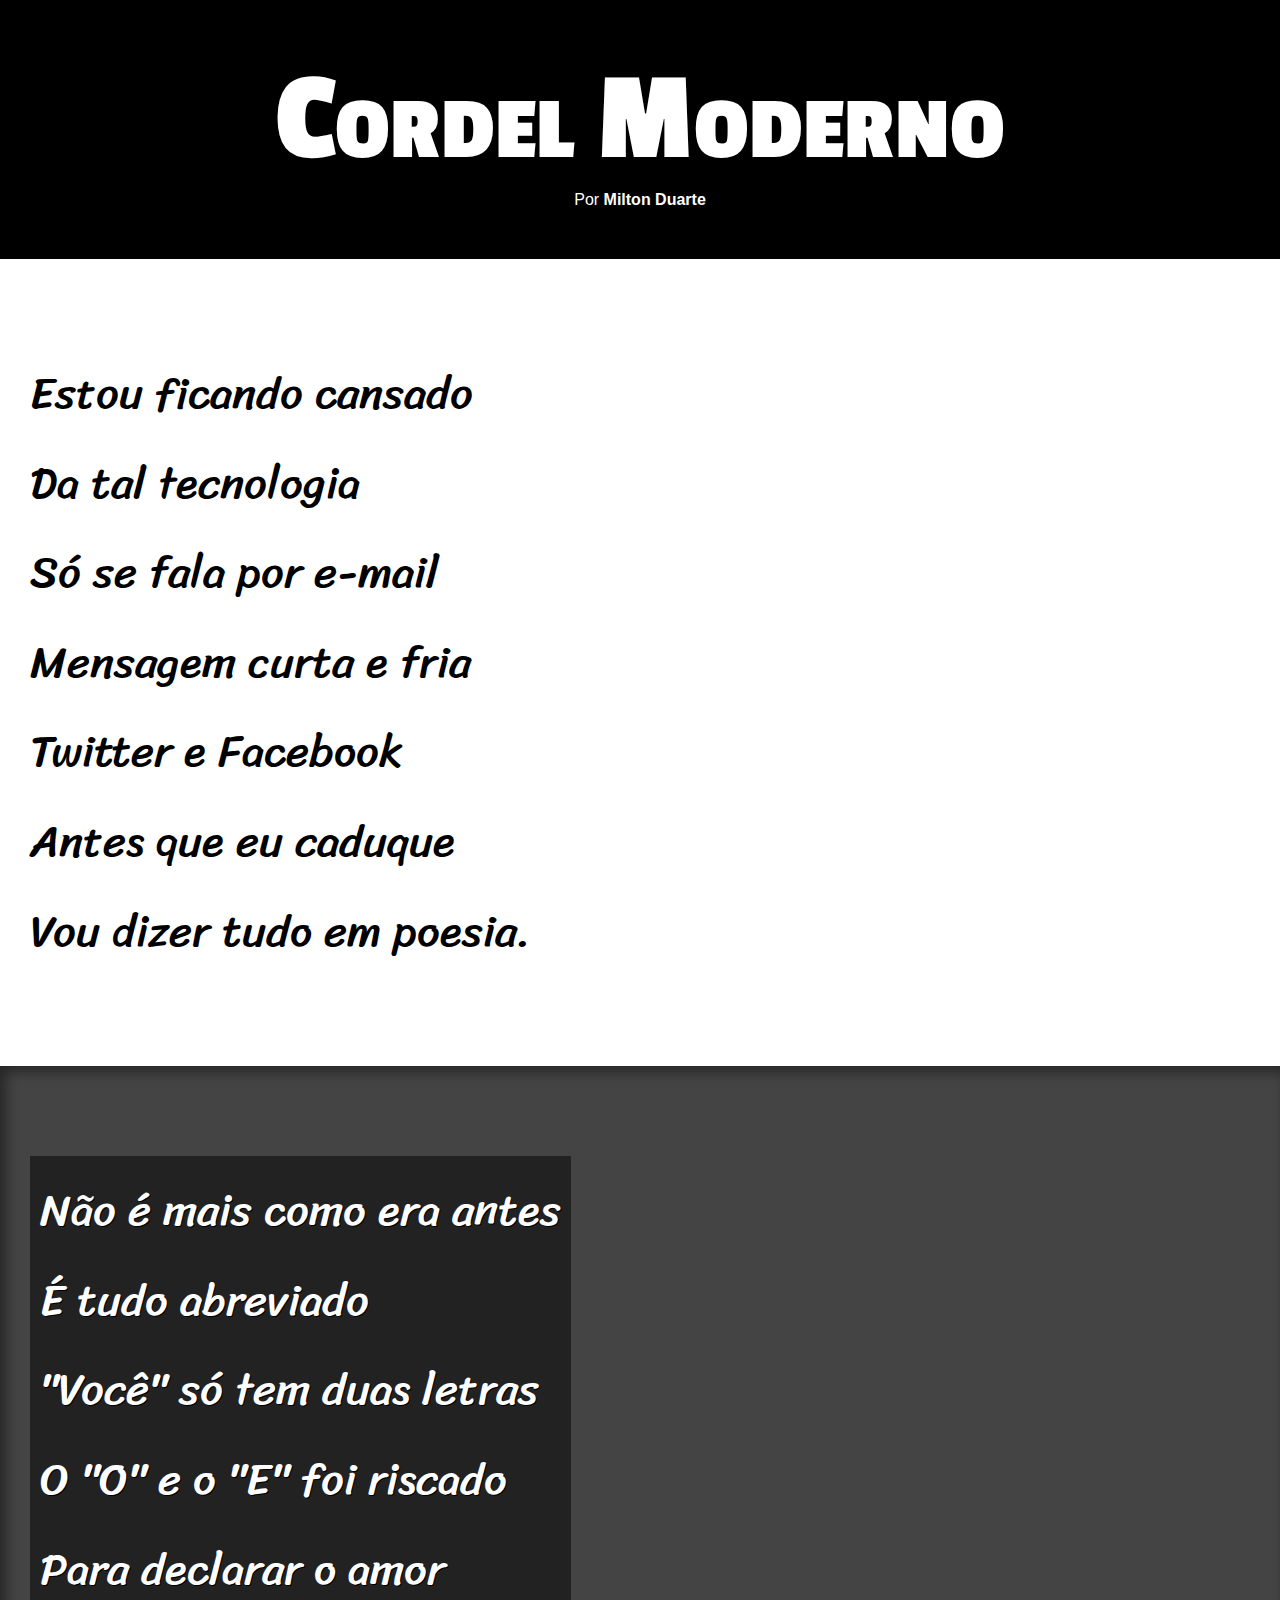
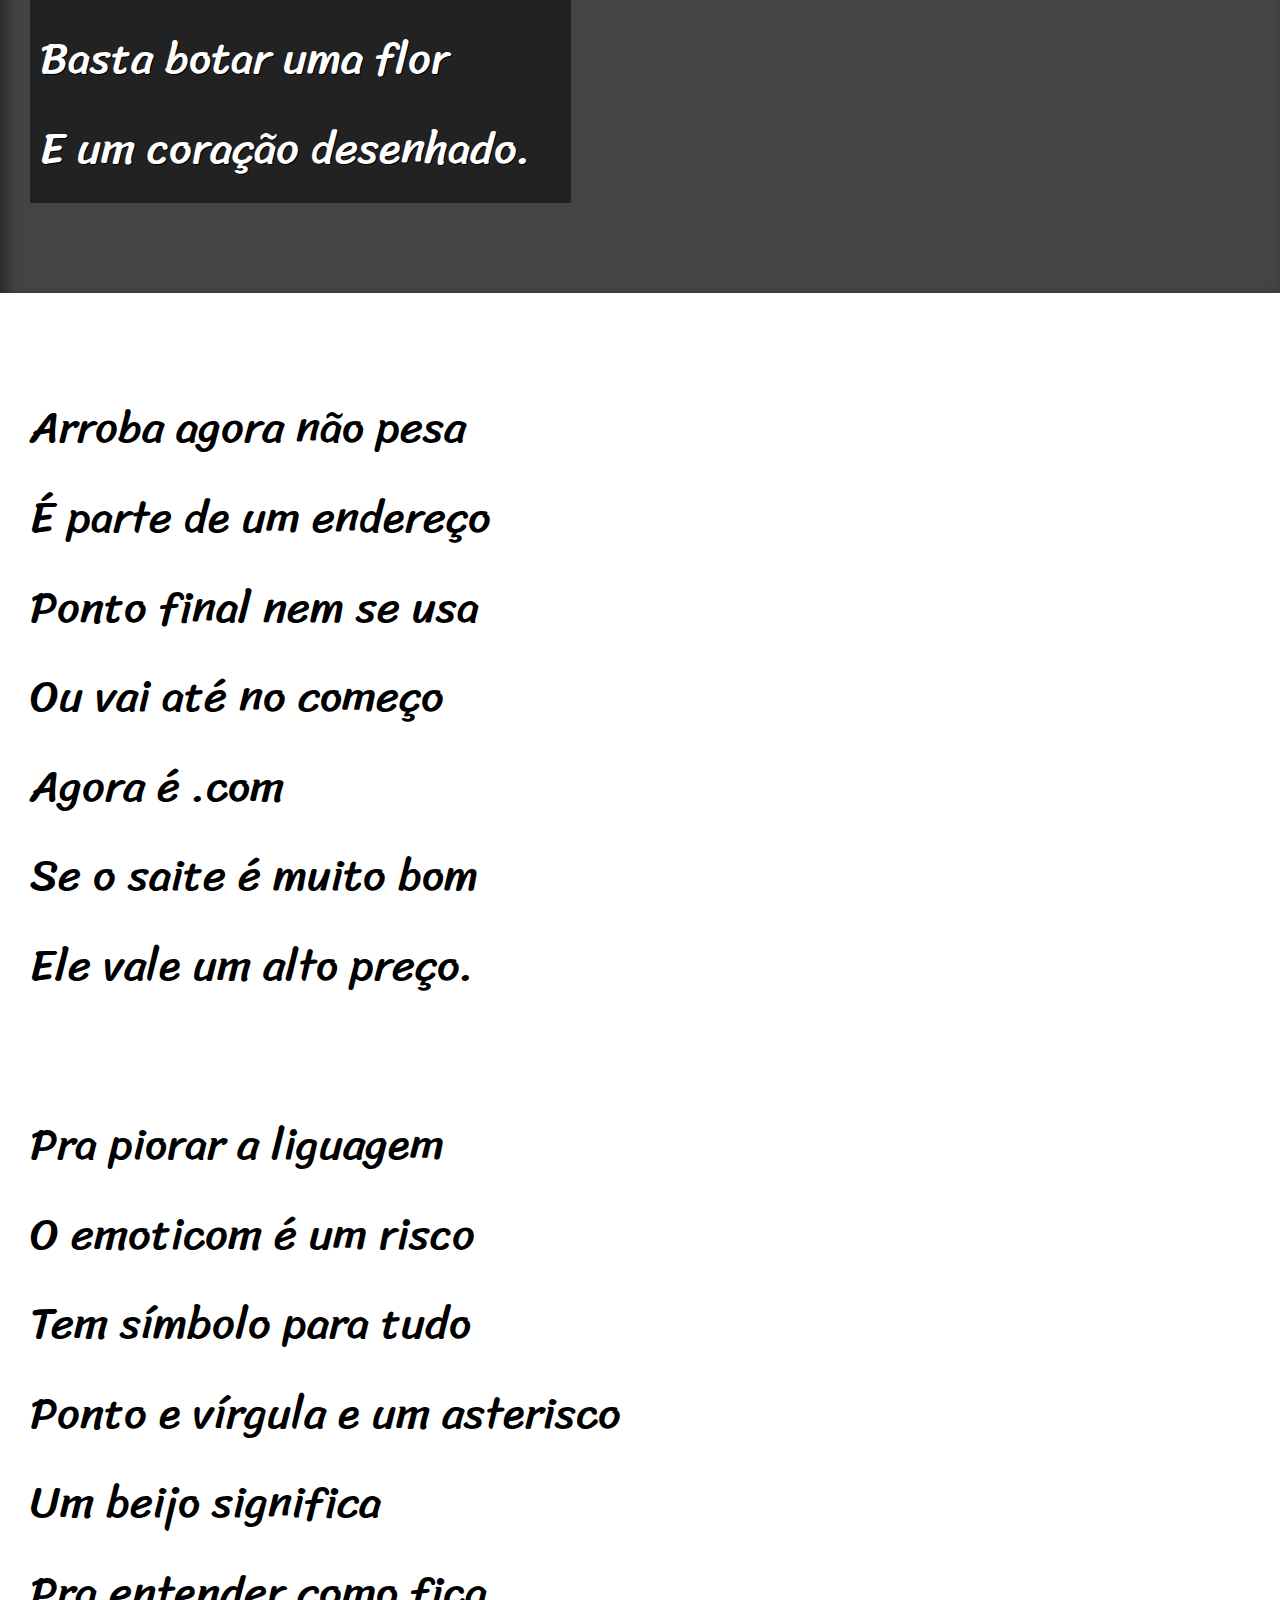
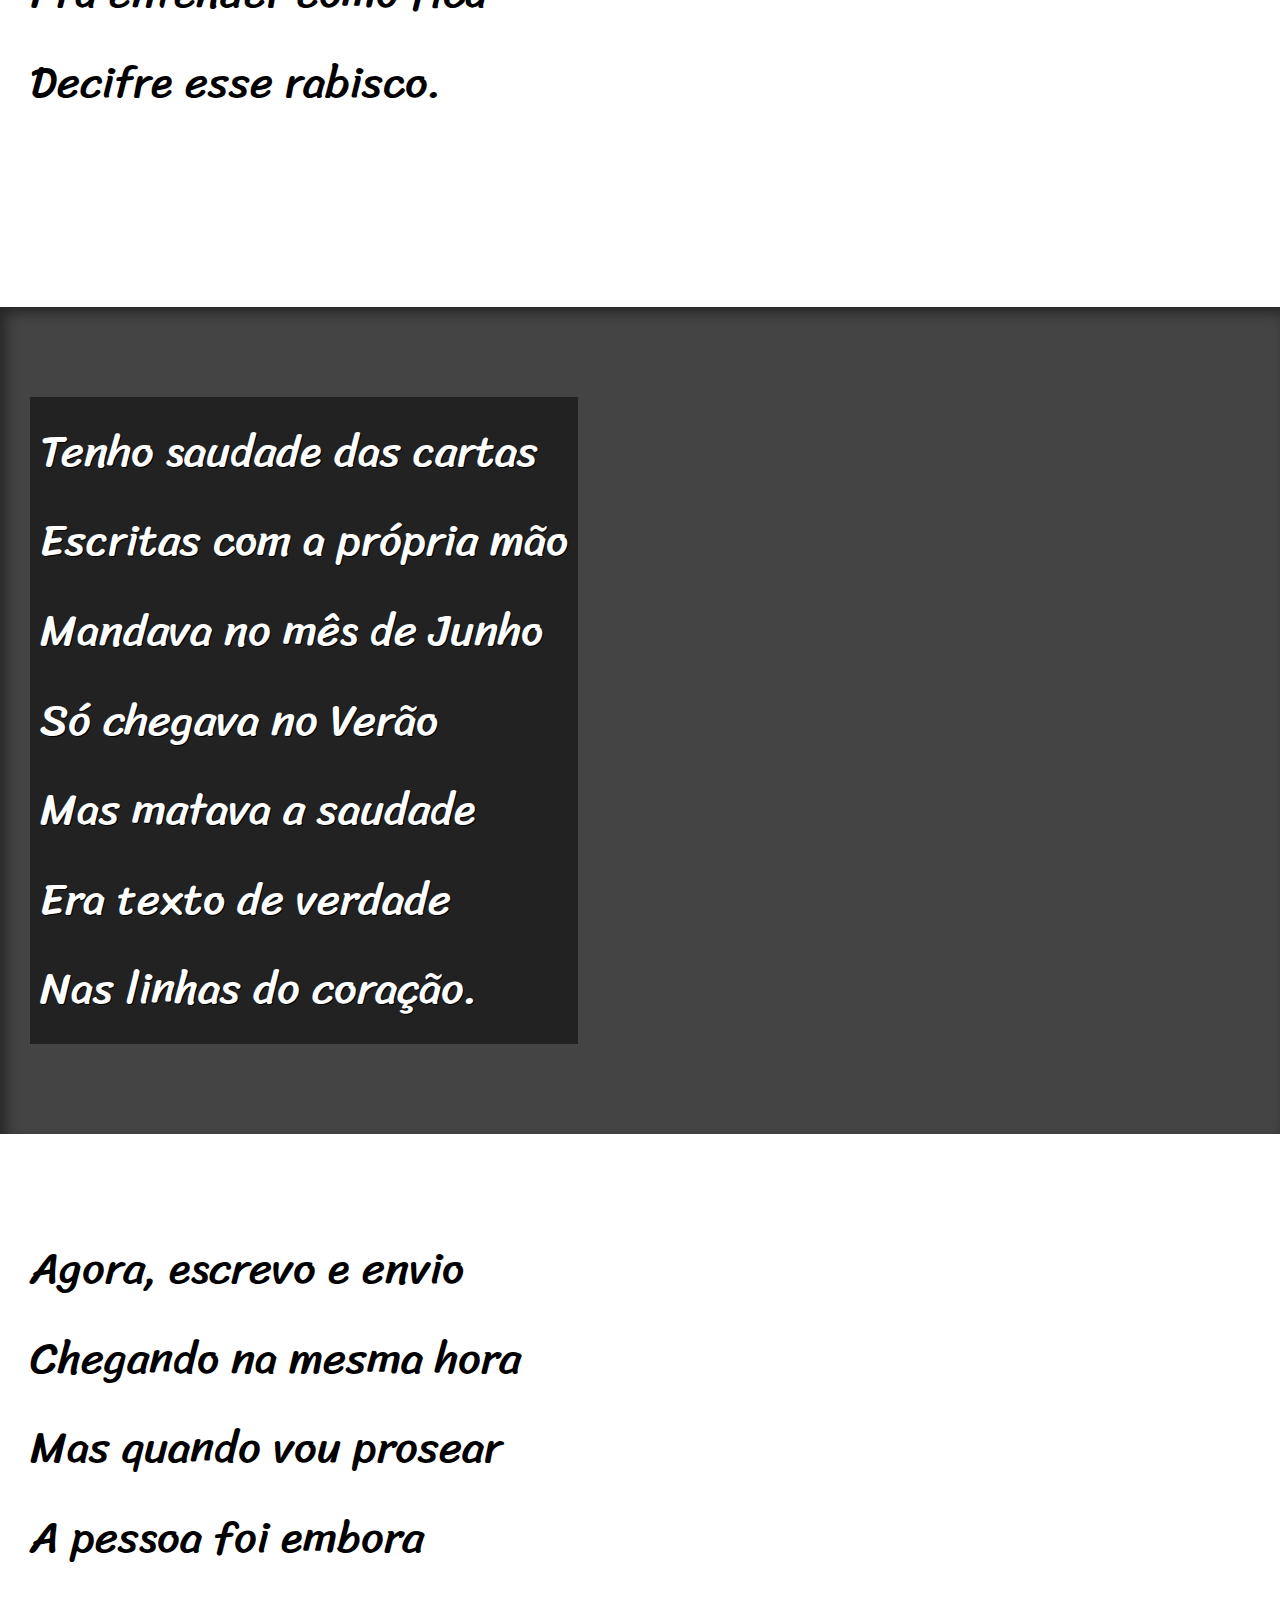
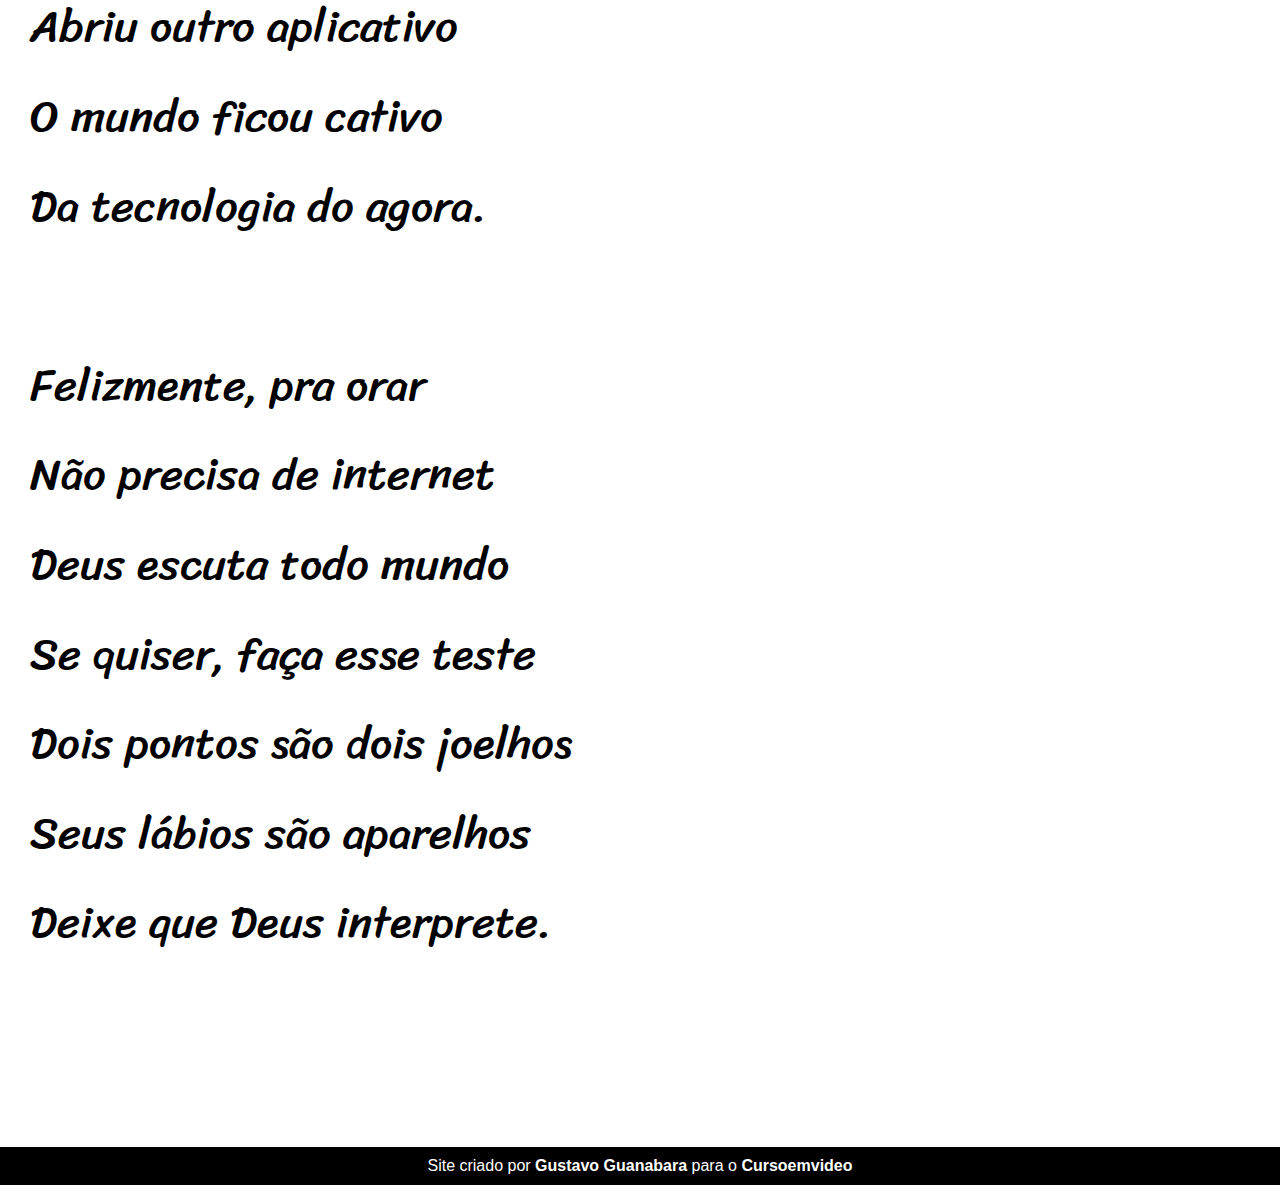
<file: index.html>
<!DOCTYPE html>
<html lang="pt-br">
<head>
    <meta charset="UTF-8">
    <meta name="viewport" content="width=device-width, initial-scale=1.0">
    <title>Cordel Moderno</title>
    <link rel="stylesheet" href="estilo/style.css">
</head>
<body>
    <header>
        <h1>Cordel Moderno</h1>
        <p>Por <a href="https://www.recantodasletras.com.br/poesias/3186743" target="_blank">Milton Duarte</a></p>
    </header>

    <section class="normal">
        Estou ficando cansado<br> 
        Da tal tecnologia<br>
        Só se fala por e-mail<br>
        Mensagem curta e fria<br>
        Twitter e Facebook<br>
        Antes que eu caduque<br>
        Vou dizer tudo em poesia.
    </section> 

    <section class="imagem" id="img01">
        <p>
            Não é mais como era antes<br>
            É tudo abreviado<br>
            "Você" só tem duas letras<br>
            O "O" e o "E" foi riscado<br>
            Para declarar o amor<br>
            Basta botar uma flor<br>
            E um coração desenhado.
        </p>
    </section>
    
    <section class="normal">
        <p>
            Arroba agora não pesa<br>
            É parte de um endereço<br>
            Ponto final nem se usa<br>
            Ou vai até no começo<br>
            Agora é .com<br>
            Se o saite é muito bom<br>
            Ele vale um alto preço.
        </p>

        <p>
            Pra piorar a liguagem<br>
            O emoticom é um risco<br>
            Tem símbolo para tudo<br>
            Ponto e vírgula e um asterisco<br>
            Um beijo significa<br>
            Pra entender como fica<br>
            Decifre esse rabisco.
        </p>
    </section>

    <section class="imagem" id="img02">
        <p>
            Tenho saudade das cartas <br>
            Escritas com a própria mão <br>
            Mandava no mês de Junho <br>
            Só chegava no Verão <br>
            Mas matava a saudade <br>
            Era texto de verdade <br>
            Nas linhas do coração.
        </p>
    </section>

    <section class="normal">
        <p>
            Agora, escrevo e envio <br>
            Chegando na mesma hora <br>
            Mas quando vou prosear <br>
            A pessoa foi embora <br>
            Abriu outro aplicativo <br>
            O mundo ficou cativo <br>
            Da tecnologia do agora.
        </p>

        <p>
            Felizmente, pra orar <br>
            Não precisa de internet <br>
            Deus escuta todo mundo <br>
            Se quiser, faça esse teste <br>
            Dois pontos são dois joelhos <br>
            Seus lábios são aparelhos <br>
            Deixe que Deus interprete.
        </p>
    </section>

    <footer>
        <p>Site criado por <a href="https://gustavoguanabara.github.io" target="_blank">Gustavo Guanabara</a> para o <a href="https://www.cursoemvideo.com" target="_blank">Cursoemvideo</a></p>
    </footer>
</body>
</html>
</file>
<file: estilo/style.css>
@charset "UTF-8";

@import url('https://fonts.googleapis.com/css2?family=Bebas+Neue&family=Kaushan+Script&family=Passion+One:wght@400;700;900&family=Sriracha&family=Work+Sans:ital,wght@0,100..900;1,100..900&display=swap');

:root {
    --fonte1: Verdana, Geneva, Tahoma, sans-serif;
    --fonte2: "Passion One", sans-serif;
    --fonte3: "Sriracha", cursive;
}

*{
    margin: 0px;
    padding: 0px;
    font-size: 1em;
}

html, body {
    min-height: 100vh;
    background-color: darkgrey;
    font-family: var(--fonte1);
}

header {
    background-color: black;
    color: white;
    text-align: center;
}

header > h1 {
    padding-top: 50px;
    font-variant: small-caps;
    font-family: var(--fonte2);
    font-size: 10vw;
}
header > p {
    padding-bottom: 50px;
}

a {
    color: white;
    text-decoration: none;
    font-weight: bolder;
}

a:hover {
    text-decoration: underline;
}

section {
    padding-top: 10vh;
    padding-bottom: 10vh;
    line-height: 2em;
    padding-left: 30px;
    font-family: var(--fonte3);
    font-size: 3.5vw;
}

section > p {
    padding-bottom: 2em;
}

section.normal {
    background-color: white;
    color: black;
}

section.imagem {
    background-color: rgba(0, 0, 0, 0.596);
    color: white;
    box-shadow: inset 6px 6px 13px 0px rgba(0, 0, 0, 0.438);
    background-size: cover;
    background-attachment: fixed;
}

section.imagem > p {
    display: inline-block;
    background-color: rgba(0, 0, 0, 0.5);
    padding: 10px;
    text-shadow: 1px 1px 0px black;
}

section#img01 {
    background-image: url("../imagens/background001.jpg");
    background-position: right center;
    background-size: cover;
}

section#img02 {
    background-image: url("../imagens/background002.jpg");
    background-size: cover;
}

footer {
    background-color: black;
    color: white;
    text-align: center;
    padding: 10px;
}
</file>
